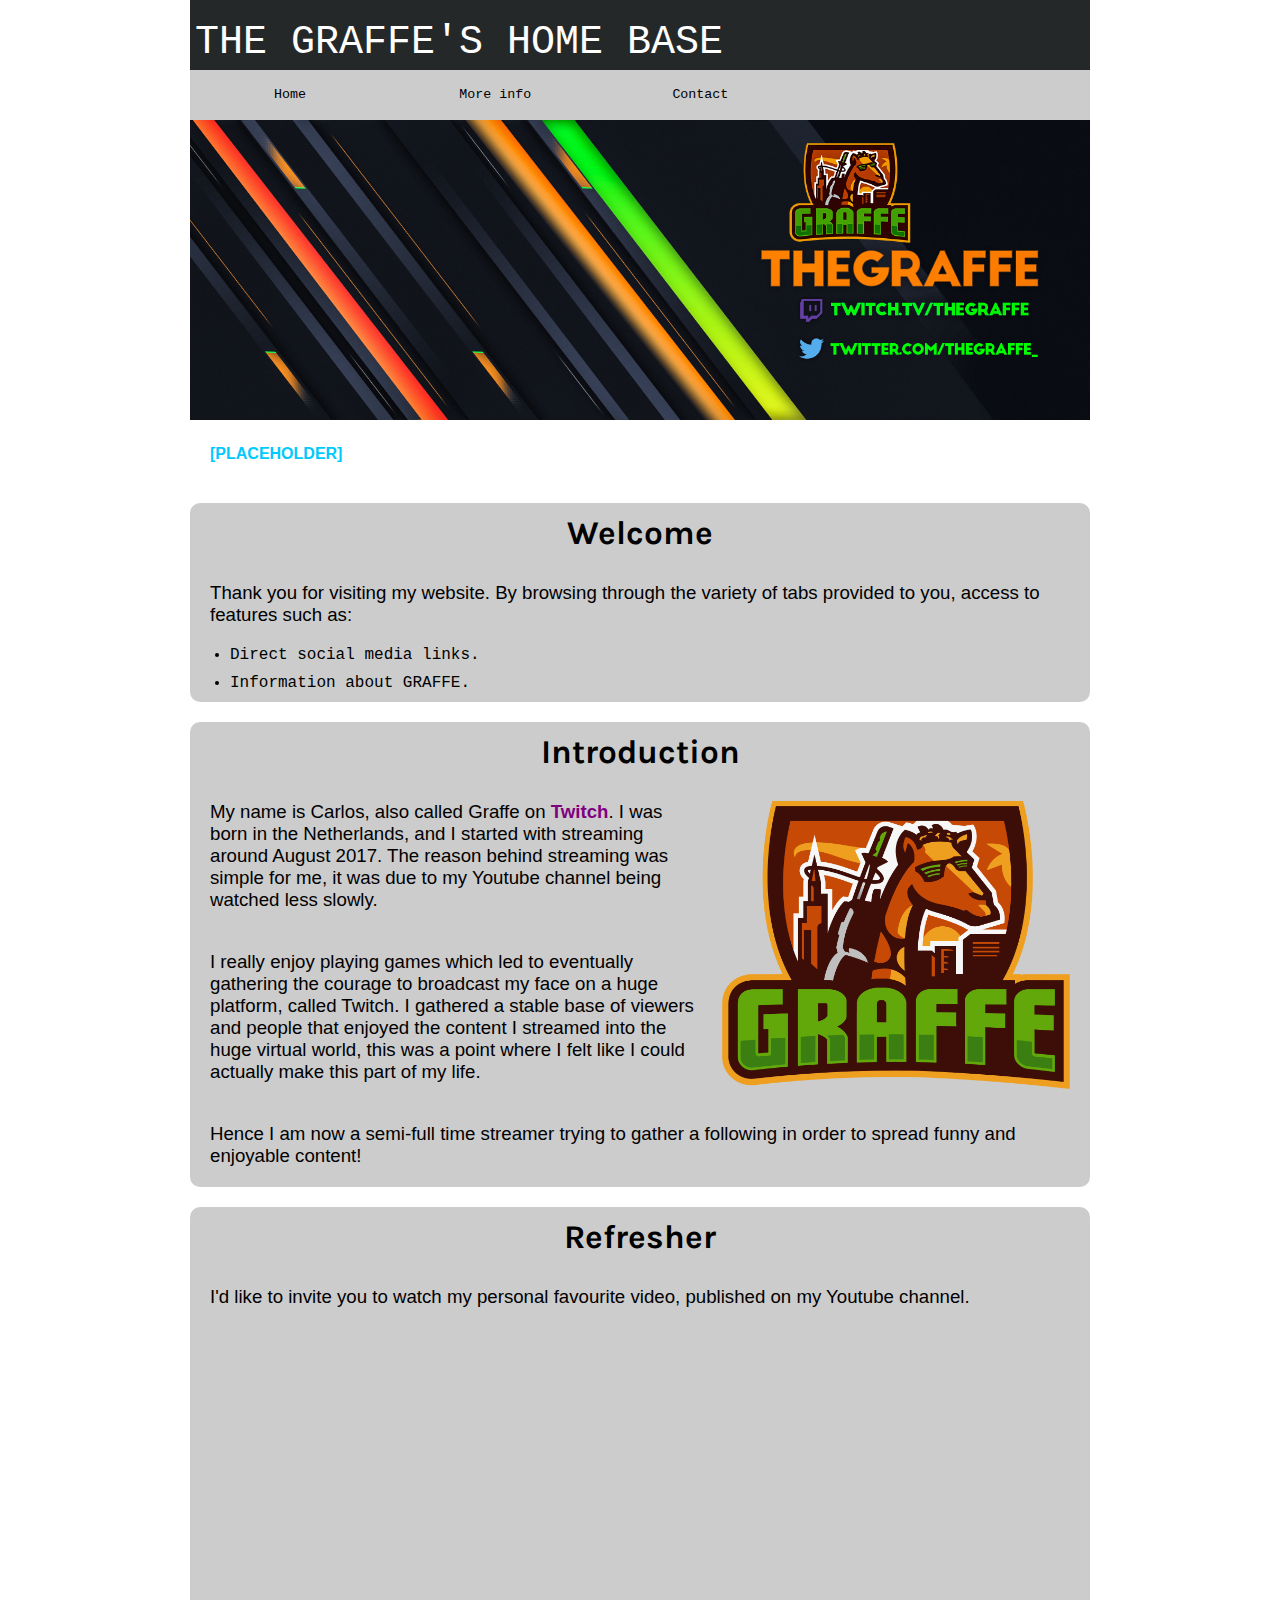
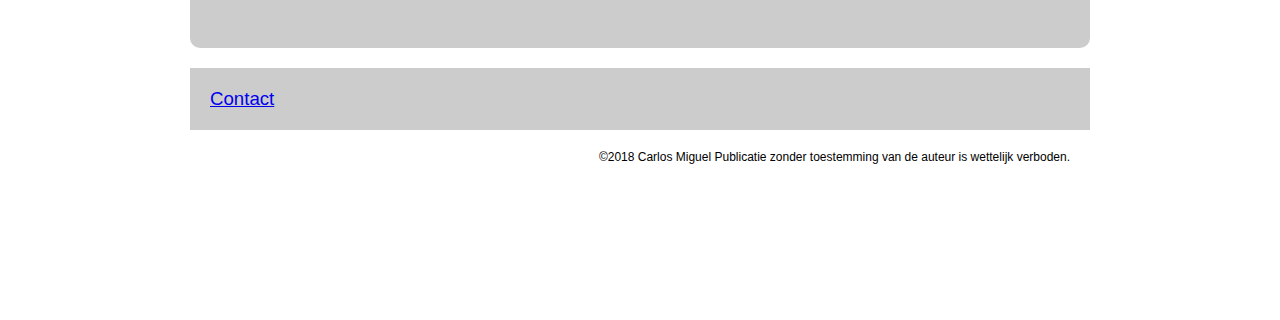
<file: hfdst5eind/index.html>
<!DOCTYPE html>
<html lang="zxx" dir="ltr">
  <head>
    <link href="https://fonts.googleapis.com/css?family=Karla" rel="stylesheet">
    <link href="https://fonts.googleapis.com/css?family=Fjalla+One" rel="stylesheet">
    <link href="https://fonts.googleapis.com/css?family=Source+Sans+Pro" rel="stylesheet">
    <link rel="stylesheet" href="/hfdst5eind/master.css">
    <meta charset="utf-8">
    <title>Fortnite PC's are overpriced.</title>
  </head>
  <body>
    <div id="wrapper">
    <header>
<h1>THE GRAFFE'S HOME BASE</h1>
    </header>
    <nav>
        <a href="index.html">Home</a>
        <a href="meer_info.html">More info</a>
        <a href="tijdlijn.html">Contact</a>
    </nav>
    <div id="bigimage">
      <a href="https://www.twitch.tv/thegraffe" target="_blank">
    <img src="Twitterbanner.png" alt="This image could not be loaded correctly." width="900"></a>
    <p><b>[PLACEHOLDER]</b></p>
    </div>
    <main>
      <article>
        <h1>Welcome</h1>
        <p>Thank you for visiting my website. By browsing through the variety of tabs provided to you, access to features such as:</p>
        <ul>
          <li>Direct social media links.</li>
          <li>Information about GRAFFE.</li>
        </ul>
      </article>
      <article>
        <h1>Introduction</h1>
        <img src="logo.png" alt="babages" width="348">
        <p>My name is Carlos, also called Graffe on&nbsp;<a href="https://www.twitch.tv/thegraffe" target="_blank">Twitch</a>. I was born in the Netherlands, and I started with streaming around August 2017. The reason behind streaming was simple for me, it was due to my Youtube channel being watched less slowly.</p>
        <p>I really enjoy playing games which led to eventually gathering the courage to broadcast my face on a huge platform, called Twitch. I gathered a stable base of viewers and people that enjoyed the content I streamed into the huge virtual world, this was a point where I felt like I could actually make this part of my life.</p>
        <p>Hence I am now a semi-full time streamer trying to gather a following in order to spread funny and enjoyable content!</p>
      </article>
      <article id="refresh">
        <h1>Refresher</h1>
        <p>I'd like to invite you to watch my personal favourite video, published on my Youtube channel.</p>
        <iframe width="560" height="315" src="https://www.youtube.com/embed/cfTQpnveUgg" frameborder="0" allow="accelerometer; autoplay; encrypted-media; gyroscope; picture-in-picture" allowfullscreen></iframe>
      </article>
    </main>
    <div id="contact">
      <p><a href="contact.html">Contact</a></p>
    </div>
    <footer>
      <p>©2018 Carlos Miguel Publicatie zonder toestemming van de auteur is wettelijk verboden.</p>
    </footer>
    </div>
  </body>
</html>
</file>
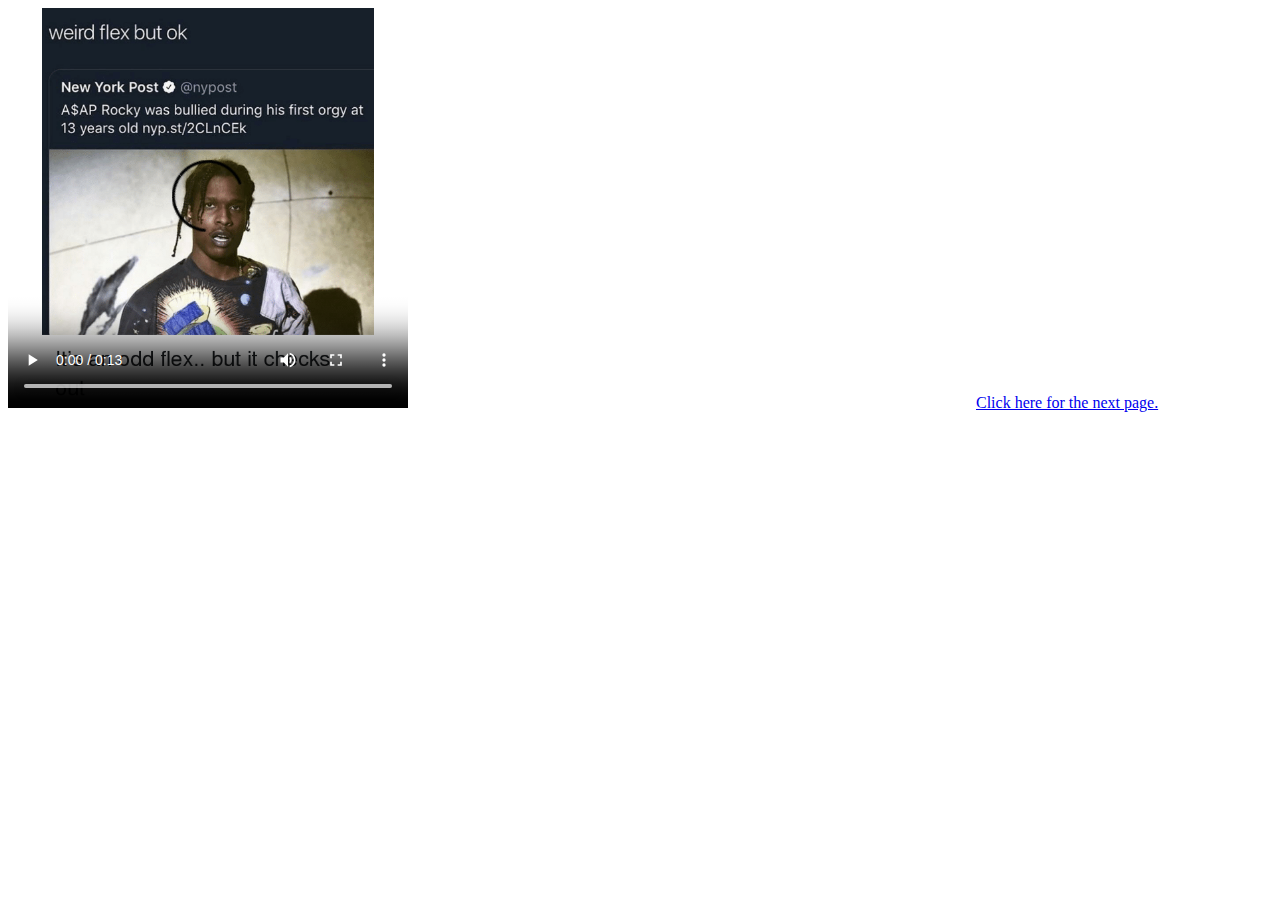
<file: Opdracht 5.html>
<!DOCTYPE html>
<html lang="en" dir="ltr">
  <head>
    <meta charset="utf-8">
    <title></title>
  </head>
  <body>
    <video poster="img/poster.png" width="400" height="400"  controls>
      <source src="vids/weird flex but ok.mp4" "type="video/">
        Uw webbrowser ondersteunt het afspelen van deze video niet.
    </video>
    <iframe width="560" height="315" src="https://www.youtube.com/embed/-7AvtOZkZ0o"
     frameborder="0" allow="accelerometer; autoplay; encrypted-media; gyroscope; picture-in-picture" allowfullscreen></iframe>
     <a href="opdracht6.html">Click here for the next page.</a>
  </body>
</html>
</file>
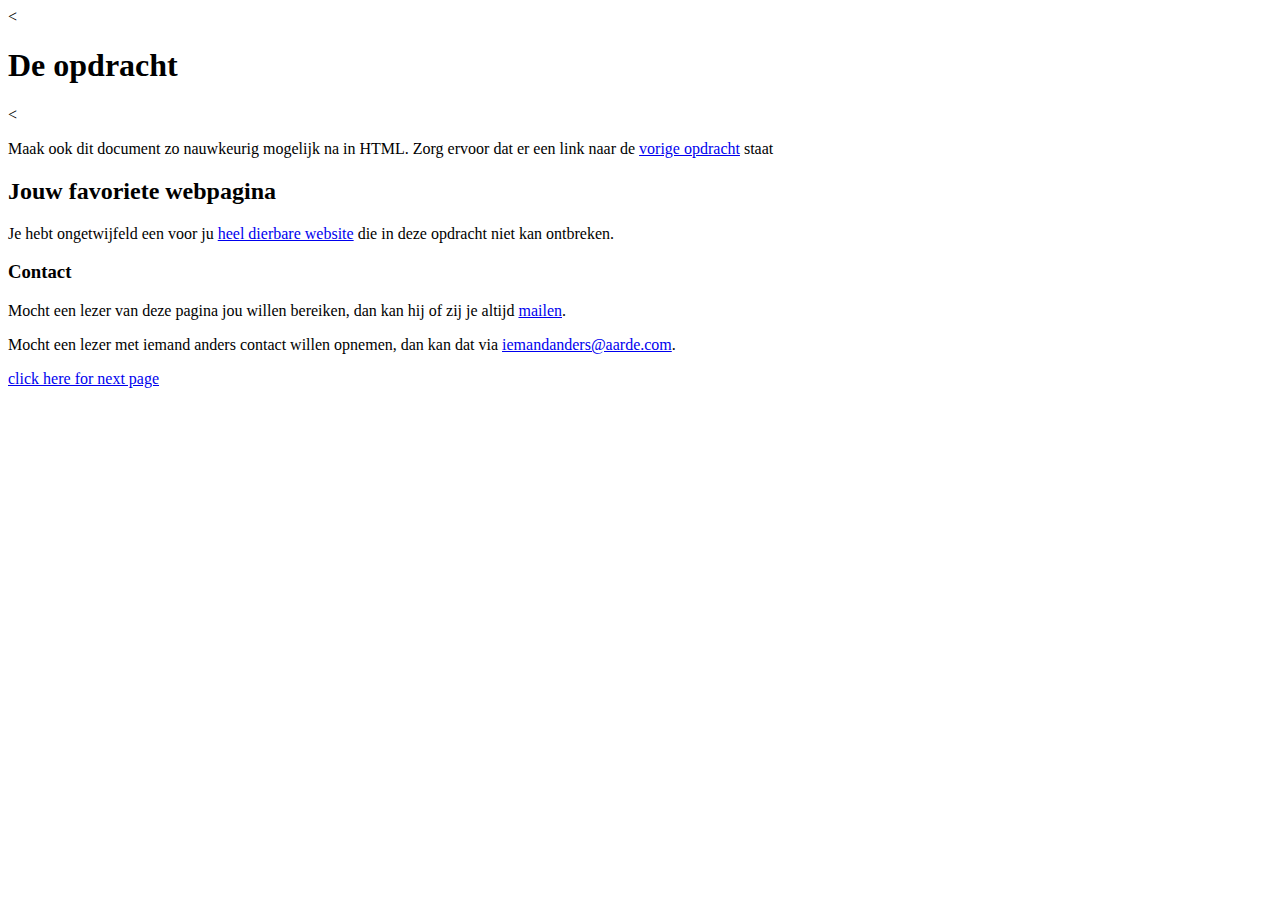
<file: opdracht2.html>
<<!DOCTYPE html>
<html lang="en" dir="ltr">
  <head>
    <meta charset="utf-8">
    <title></title>
  </head>
  <body>
    <h1>De opdracht</h1>
    <<p>Maak ook dit document zo nauwkeurig mogelijk na in HTML. Zorg ervoor dat er een link naar de
    <a href="index.html">vorige opdracht</a> staat</p>
    <h2>Jouw favoriete webpagina</h2>
    <p>Je hebt ongetwijfeld een voor ju <a href="https://www.roblox.com">heel dierbare website</a>
    die in deze opdracht niet kan ontbreken.</p>
    <h3>Contact</h3>
    <p>Mocht een lezer van deze pagina jou willen bereiken, dan kan hij of zij je altijd <a href="mailto:notsocasualcarlos@gmail.com">mailen</a>.</p>
    <p>Mocht een lezer met iemand anders contact willen opnemen, dan kan dat via <a href="mailto:iemandanders@aarde.com">iemandanders@aarde.com</a>.</p>
    <a href="opdracht3.html">click here for next page</a>
  </body>
</html>
</file>
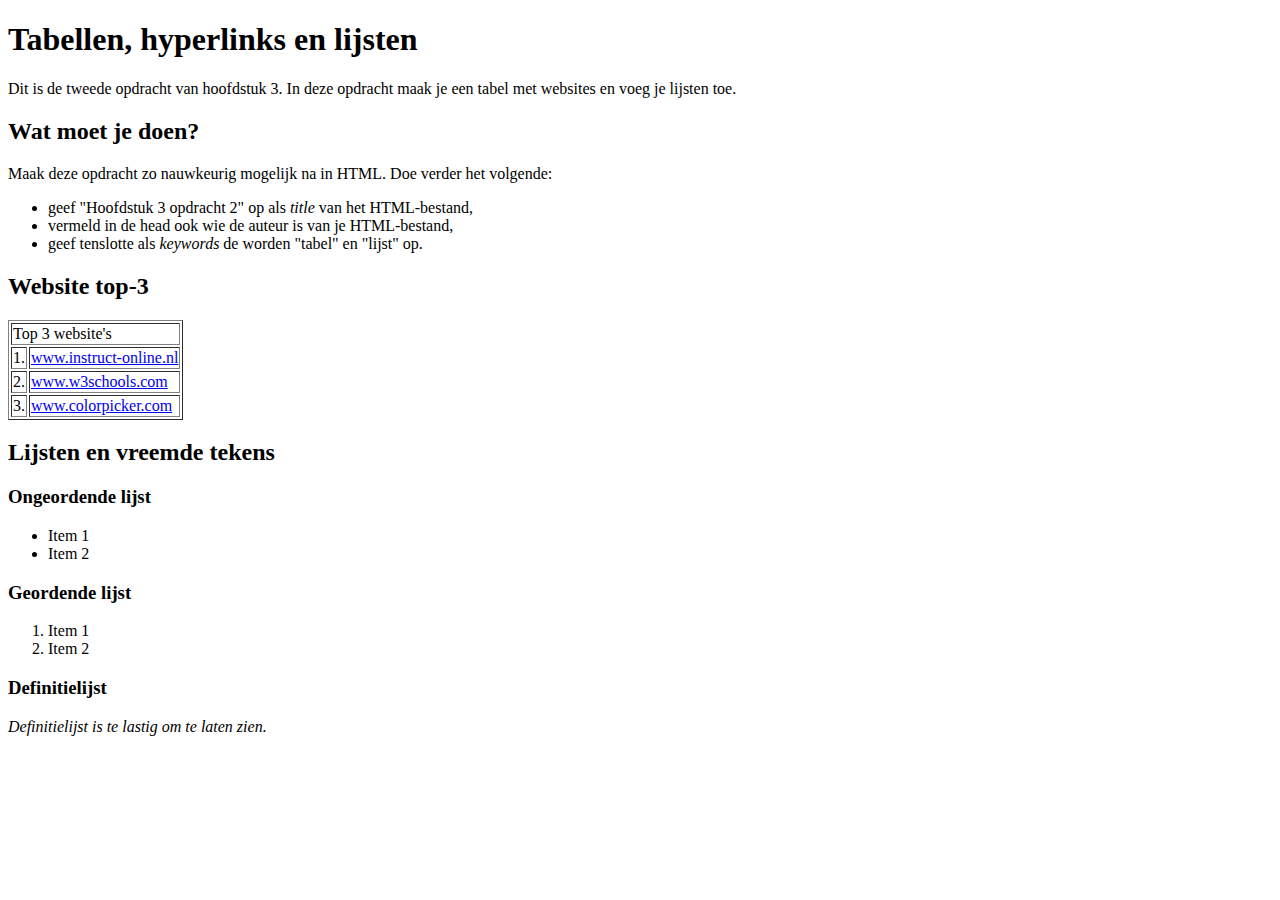
<file: opdracht4.html>
<!DOCTYPE html>
<html lang="en" dir="ltr">
  <head>
    <meta charset="utf-8">
    <meta name="author:" content="Carlos Miguel">
    <meta name="keywords" content="tabel lijst">
    <title>Hoofdstuk 3 opdracht 2</title>
  </head>
  <body>
    <h1>Tabellen, hyperlinks en lijsten</h1>
    <p>Dit is de tweede opdracht van hoofdstuk 3. In deze opdracht maak je een tabel met websites en voeg je
    lijsten toe.</p>
    <h2>Wat moet je doen?</h2>
    <p>Maak deze opdracht zo nauwkeurig mogelijk na in HTML. Doe verder het volgende:</p>
    <ul>
    <li>geef "Hoofdstuk 3 opdracht 2" op als <i>title</i> van het HTML-bestand,</li>
    <li>vermeld in de head ook wie de auteur is van je HTML-bestand,</li>
    <li>geef tenslotte als <i>keywords</i> de worden "tabel" en "lijst" op.</li>
    </ul>
    <h2>Website top-3</h2>
    <table border="1">
      <tr>
        <td colspan="2">Top 3 website's</td>
      </tr>
      <tr>
        <td>1.</td>
        <td><a href="https://www.instruct-online.nl">www.instruct-online.nl</a></td>
        </tr>
        <tr>
        <td>2.</td>
        <td><a href="https://www.w3schools.com">www.w3schools.com</a></td>
      </tr>
      <tr>
        <td>3.</td>
        <td><a href="https://www.colorpicker.com">www.colorpicker.com</a></td>
      </tr>
    </table>
    <h2>Lijsten en vreemde tekens</h2>
    <h3>Ongeordende lijst</h3>
    <ul>
      <li>Item 1</li>
      <li>Item 2</li>
    </ul>
    <h3>Geordende lijst</h3>
    <ol>
      <li>Item 1</li>
      <li>Item 2</li>
    </ol>
    <h3>Definitielijst</h3>
    <p><i>Definitielijst is te lastig om te laten zien.</i></p>
  </body>
</html>
</file>
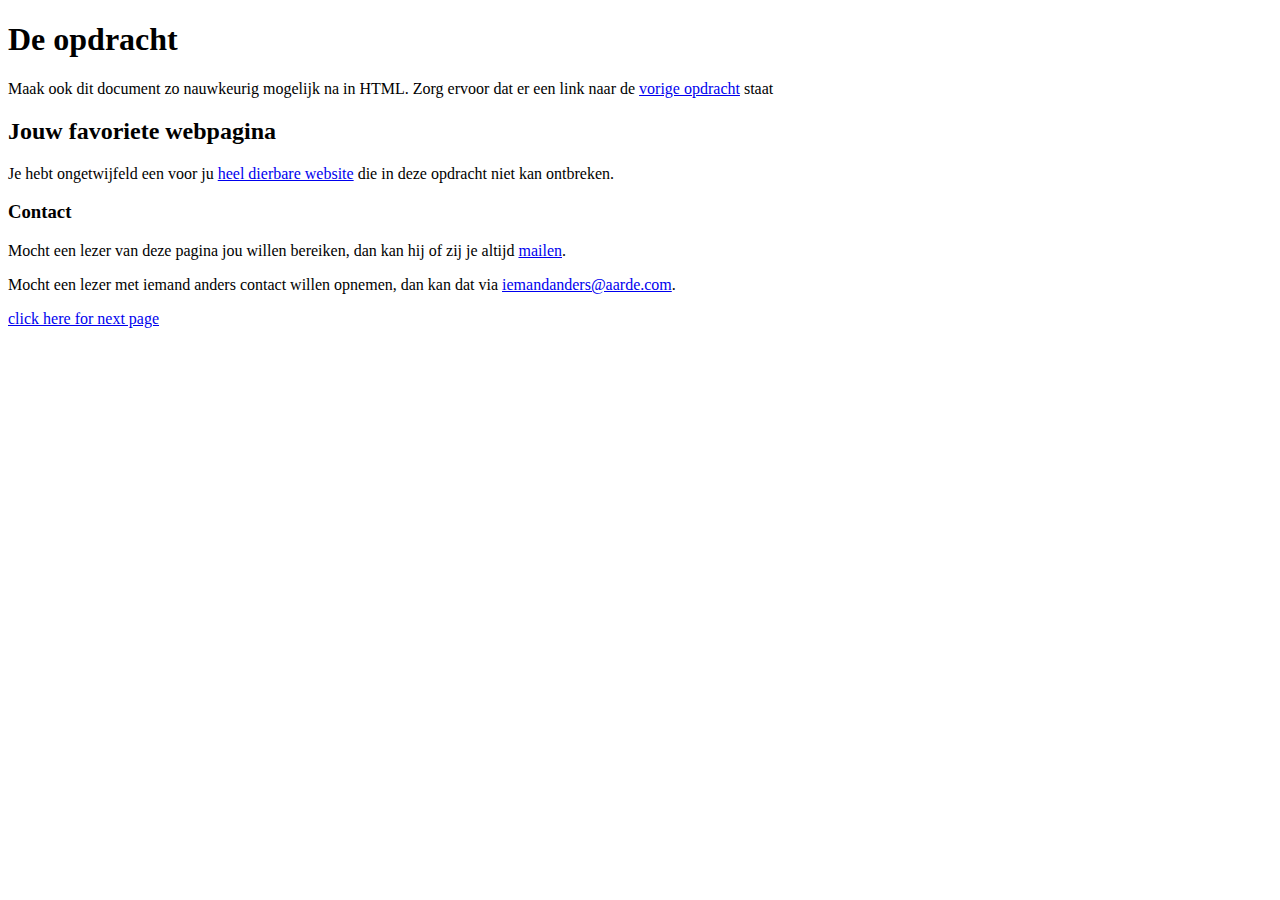
<file: hfdst2/opdracht2.html>
<!DOCTYPE html>
<html lang="en" dir="ltr">
  <head>
    <meta charset="utf-8">
    <title></title>
  </head>
  <body>
    <h1>De opdracht</h1>
    <p>Maak ook dit document zo nauwkeurig mogelijk na in HTML. Zorg ervoor dat er een link naar de
    <a href="index.html">vorige opdracht</a> staat</p>
    <h2>Jouw favoriete webpagina</h2>
    <p>Je hebt ongetwijfeld een voor ju <a href="https://www.roblox.com">heel dierbare website</a>
    die in deze opdracht niet kan ontbreken.</p>
    <h3>Contact</h3>
    <p>Mocht een lezer van deze pagina jou willen bereiken, dan kan hij of zij je altijd <a href="mailto:notsocasualcarlos@gmail.com">mailen</a>.</p>
    <p>Mocht een lezer met iemand anders contact willen opnemen, dan kan dat via <a href="mailto:iemandanders@aarde.com">iemandanders@aarde.com</a>.</p>
    <a href="opdracht3.html">click here for next page</a>
  </body>
</html>
</file>
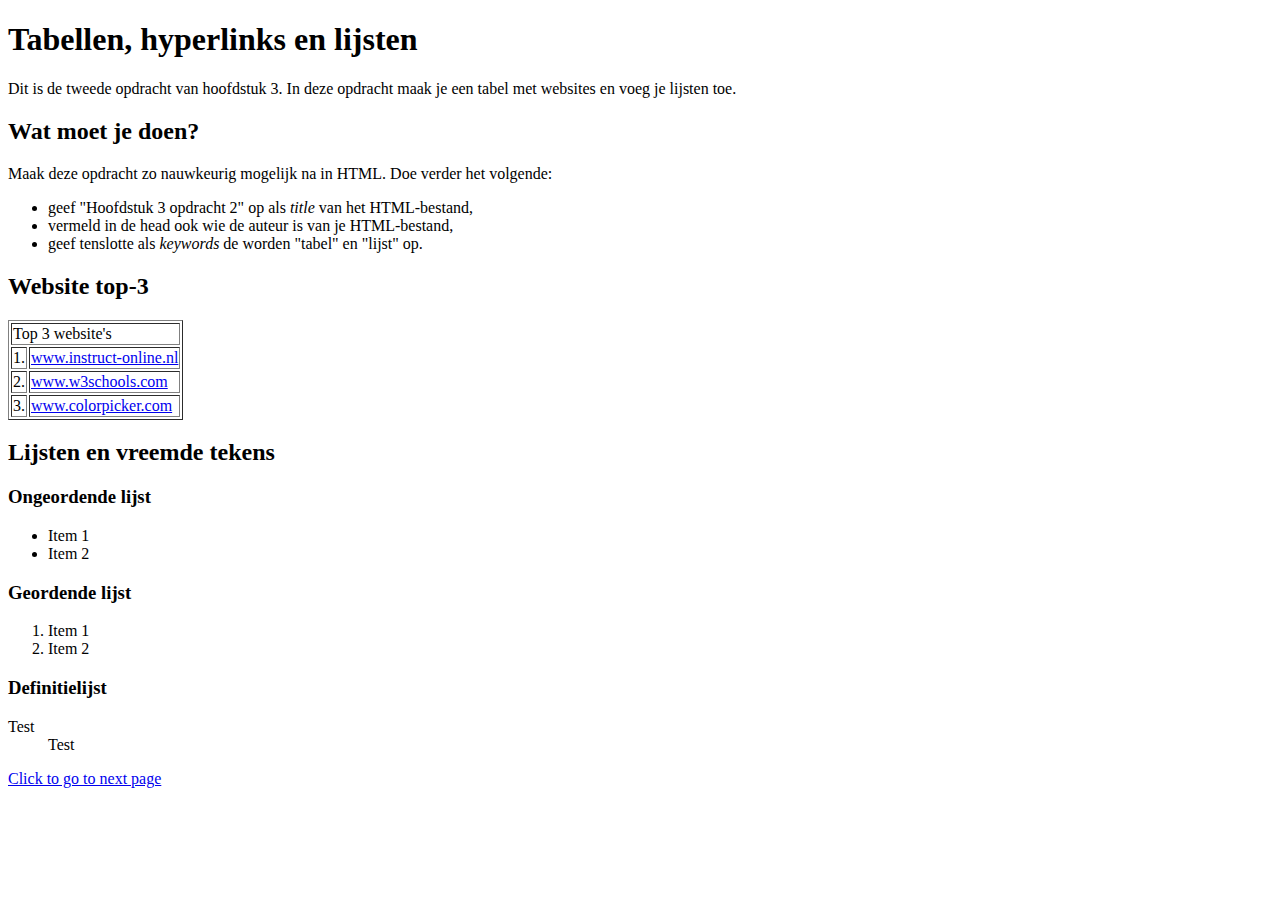
<file: hfdst3/opdracht4.html>
<!DOCTYPE html>
<html lang="en" dir="ltr">
  <head>
    <meta charset="utf-8">
    <meta name="author:" content="Carlos Miguel">
    <meta name="keywords" content="tabel lijst">
    <title>Hoofdstuk 3 opdracht 2</title>
  </head>
  <body>
    <h1>Tabellen, hyperlinks en lijsten</h1>
    <p>Dit is de tweede opdracht van hoofdstuk 3. In deze opdracht maak je een tabel met websites en voeg je
    lijsten toe.</p>
    <h2>Wat moet je doen?</h2>
    <p>Maak deze opdracht zo nauwkeurig mogelijk na in HTML. Doe verder het volgende:</p>
    <ul>
    <li>geef "Hoofdstuk 3 opdracht 2" op als <i>title</i> van het HTML-bestand,</li>
    <li>vermeld in de head ook wie de auteur is van je HTML-bestand,</li>
    <li>geef tenslotte als <i>keywords</i> de worden "tabel" en "lijst" op.</li>
    </ul>
    <h2>Website top-3</h2>
    <table border="1">
      <tr>
        <td colspan="2">Top 3 website's</td>
      </tr>
      <tr>
        <td>1.</td>
        <td><a href="https://www.instruct-online.nl">www.instruct-online.nl</a></td>
        </tr>
        <tr>
        <td>2.</td>
        <td><a href="https://www.w3schools.com">www.w3schools.com</a></td>
      </tr>
      <tr>
        <td>3.</td>
        <td><a href="https://www.colorpicker.com">www.colorpicker.com</a></td>
      </tr>
    </table>
    <h2>Lijsten en vreemde tekens</h2>
    <h3>Ongeordende lijst</h3>
    <ul>
      <li>Item 1</li>
      <li>Item 2</li>
    </ul>
    <h3>Geordende lijst</h3>
    <ol>
      <li>Item 1</li>
      <li>Item 2</li>
    </ol>
    <h3>Definitielijst</h3>
    <dl class="">
      <dt>Test</dt>
      <dd>Test</dd>
    </dl>
    <a href="Opdracht5.html">Click to go to next page</a>
  </body>
</html>
</file>
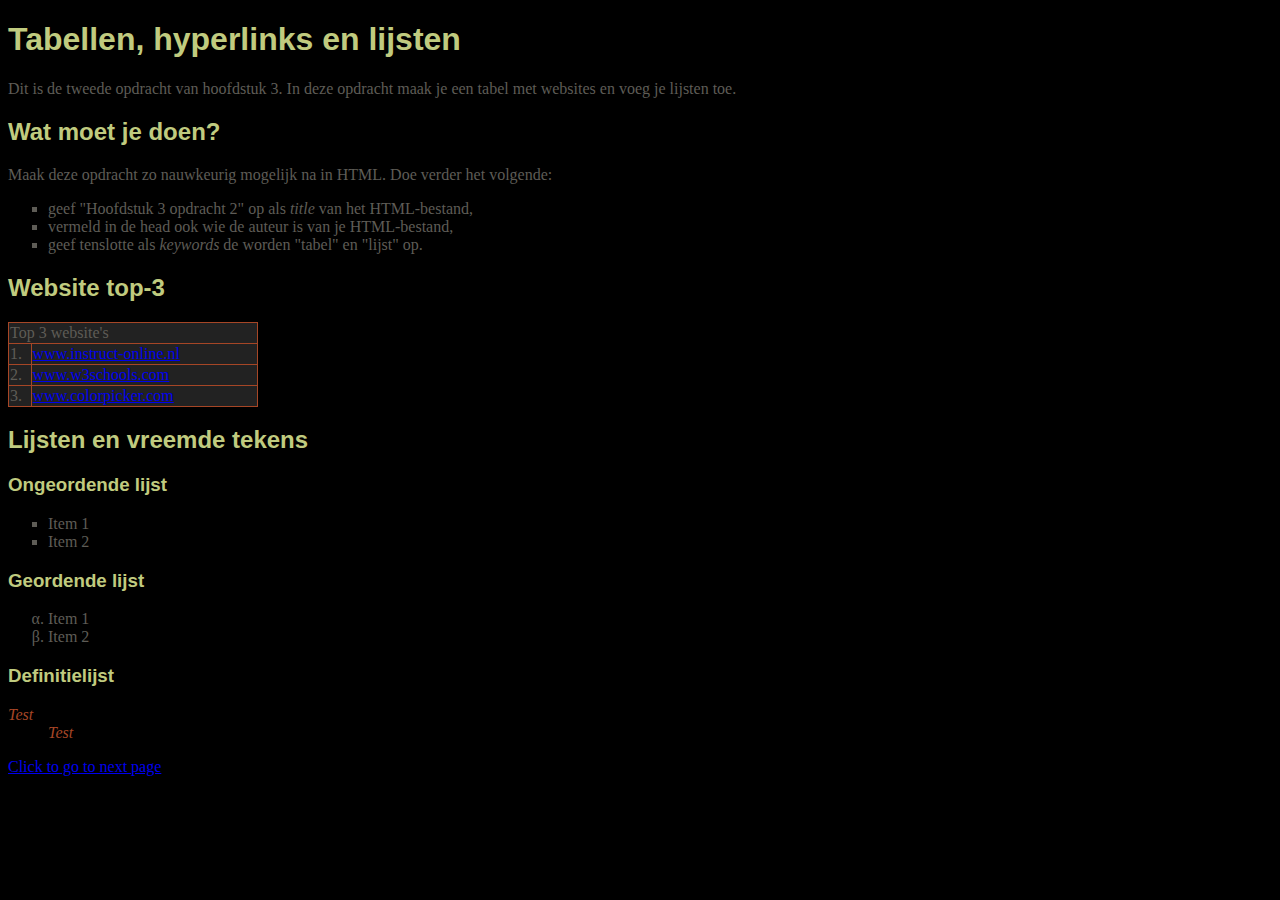
<file: hfdst4/opdracht40.html>
<!DOCTYPE html>
<html lang="en" dir="ltr">
  <head>
    <link rel="stylesheet" href="style.css">
    <meta charset="utf-8">
    <meta name="author:" content="Carlos Miguel">
    <meta name="keywords" content="tabel lijst">
    <title>Hoofdstuk 3 opdracht 2</title>
  </head>
  <body>
    <h1>Tabellen, hyperlinks en lijsten</h1>
    <p>Dit is de tweede opdracht van hoofdstuk 3. In deze opdracht maak je een tabel met websites en voeg je
    lijsten toe.</p>
    <h2>Wat moet je doen?</h2>
    <p>Maak deze opdracht zo nauwkeurig mogelijk na in HTML. Doe verder het volgende:</p>
    <ul>
    <li>geef "Hoofdstuk 3 opdracht 2" op als <i>title</i> van het HTML-bestand,</li>
    <li>vermeld in de head ook wie de auteur is van je HTML-bestand,</li>
    <li>geef tenslotte als <i>keywords</i> de worden "tabel" en "lijst" op.</li>
    </ul>
    <h2>Website top-3</h2>
    <table border="1">
      <tr>
        <td colspan="2">Top 3 website's</td>
      </tr>
      <tr>
        <td>1.</td>
        <td><a href="https://www.instruct-online.nl">www.instruct-online.nl</a></td>
        </tr>
        <tr>
        <td>2.</td>
        <td><a href="https://www.w3schools.com">www.w3schools.com</a></td>
      </tr>
      <tr>
        <td>3.</td>
        <td><a href="https://www.colorpicker.com">www.colorpicker.com</a></td>
      </tr>
    </table>
    <h2>Lijsten en vreemde tekens</h2>
    <h3>Ongeordende lijst</h3>
    <ul>
      <li>Item 1</li>
      <li>Item 2</li>
    </ul>
    <h3>Geordende lijst</h3>
    <ol>
      <li>Item 1</li>
      <li>Item 2</li>
    </ol>
    <h3>Definitielijst</h3>
    <dl class="">
      <dt>Test</dt>
      <dd>Test</dd>
    </dl>
    <a href="Opdracht5.html">Click to go to next page</a>
  </body>
</html>
</file>
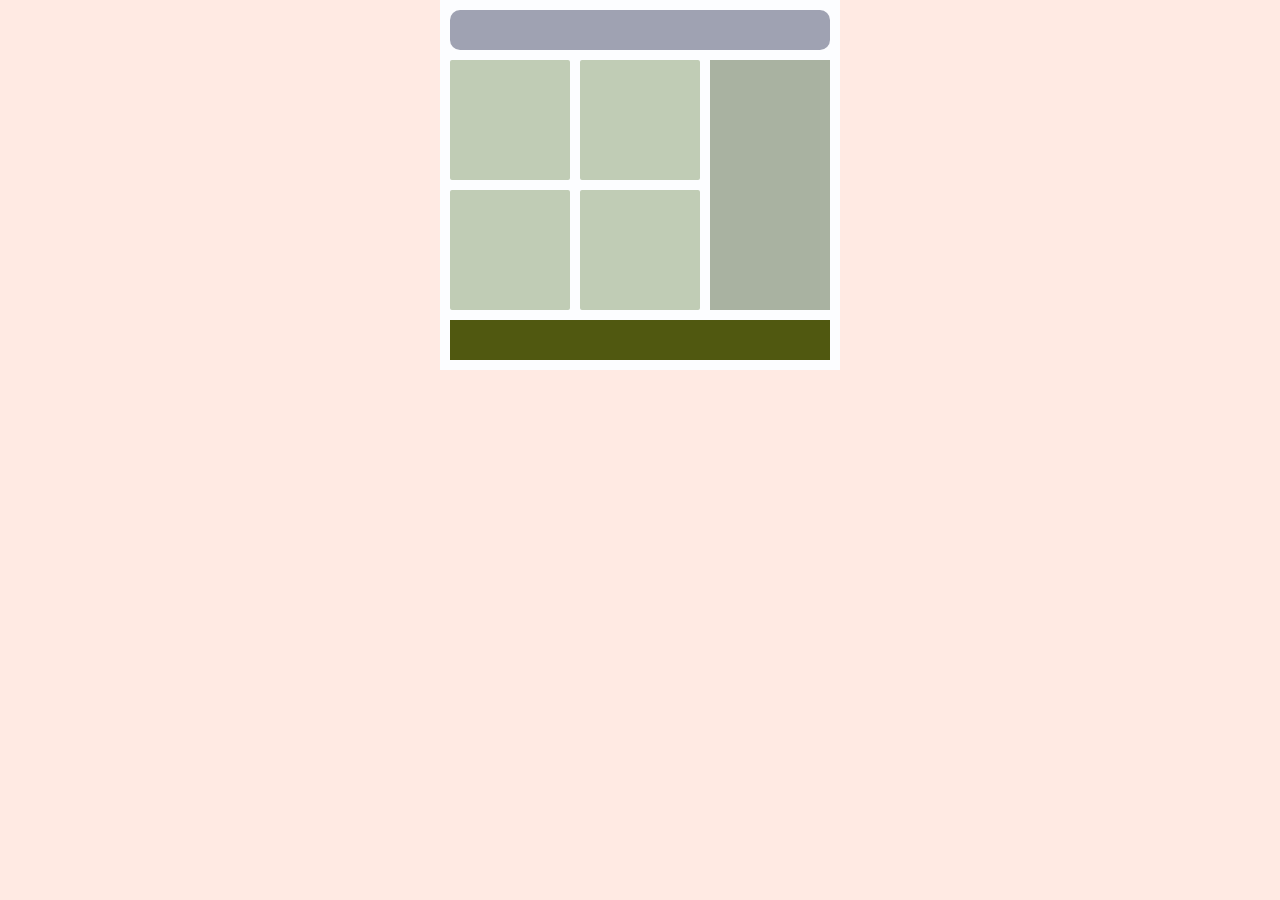
<file: hfdst5/opdracht7.html>
<!DOCTYPE html>
<html lang="en" dir="ltr">
  <head>
    <link rel="stylesheet" href="/hfdst5/style.css">
    <meta charset="utf-8">
    <title>Mijn website</title>
  </head>
  <body>
    <div id="wrapper">
      <header>

      </header>
      <div id="sidebar">

      </div>
      <article class="classUno">

        </article>
          <article class="2">

          </article>
            <article class="3">

            </article>
          <article class="4">

      </article>

      <footer></footer>
    </div>
  </body>
</html>
</file>
<file: hfdst5eind/master.css>
* {
  margin: 0;
}

body{
  font-family: Helvetica;
  font-size: 14pt;
  background-image: url("https://images.pexels.com/photos/242236/pexels-photo-242236.jpeg?auto=compress&cs=tinysrgb&dpr=2&h=650&w=940");
}

p {
  padding: 20px;
}

#wrapper{
 width: 900px;
 margin: auto;
 /*background-color: #ff3333*/
}

header > h1{
  padding-top: 20px;
  padding-left: 5px;
  padding-bottom: 5px;
  padding-right: 5px;
  color: rgb(255, 255, 255);
  font-size: 30pt;
  font-family: Courier, Verdana, serif;
  font-weight: normal;
  background-color: #252829;
}

article > ul > li {
  font-size: 12pt;
  font-family: Courier;
  padding-bottom: 10px;
}

nav{
  background-color: #cccccc;
  width: 900px;
}

nav > a{
  font-family: Courier, Verdana, serif;
  font-size: 10pt;
  color: black;
  text-decoration: none;
  display: inline-block;
  width: 200px;
  height: 50px;
  text-align: center;
  line-height: 50px;
}

nav > a:hover{
  background-color: white;
}

#refresh:hover{
  background-color: #dac400
}

article > img{
  float: right;
  margin: 20px;
}

article > p > a {
  font-weight: bold;
  color: purple;
  text-decoration: none;
}

article > p > a:hover {
    font-size: 105%;
    color: black;
}

#bigimage > p{
  color: #00c9fd;
  background-color: #ffffff;
  font-size: 12pt;
}

article, #contact{
background-color: #cccccc;
}

article{
  border-radius: 10px;
  margin-top: 20px;
  margin-bottom: 20px;
}

article > h1{
  text-align: center;
  padding: 10px;
  font-family: 'Karla', sans-serif;
  font-size: 25pt;
}

footer{
  background-color: #cccccc;
}

footer > p {
  color: black;
  font-size: 12px;
  height: 150px;
  float: right;
}
</file>
<file: hfdst4/style.css>
body {
  background-color: black;
  color: #5e5c56;
  font-family: Calibri;
  text-decoration: none;
}

h1,h2,h3{
  color: #c0cb7f;
  font-family: Arial;
}

a:hover {
  color: #677f51;
  text-decoration: underline;
}

table {
  border: 1px solid black;
  border-color: #a64626;
  border-collapse: collapse;
  background-color: #222222;
  width: 250px;
}

ul{
  list-style-type: square;
}
ol{
  list-style-type: lower-greek;
}

dl{
  color: #a64626;
  font-style: italic;
}
</file>
<file: hfdst5/style.css>
* {
  margin: 0;
}

body{
  background-color: #ffeae3;
}

#wrapper {
  background-color: #fcfdff;
  padding: 10px 0 10px 10px;
  margin: auto;
  width: 390px;
}

header{
  background-color: #9fa2b2;
  width: 380px;
  height: 40px;
  margin: 0 10px 10px 0;
border-radius: 10PX;
}

article{
  background-color: #c0ccb5;
  width: 120px;
  height: 120px;
  margin: 0 10px 10px 0;
  float: left;
  border-radius: 2PX;
}

article classUno:hover{
  background-image: url("http://www.galaxygoo.org/resources/bitmapVectors/dot_matrix_5.jpg");
}

article:hover{
  background-color: #ffeae3;
}

#sidebar{
  background-color: #a9b2a1;
  width: 120px;
  height: 250px;
  margin: 0 10px 10px 0;
  float: right;
}

footer{
  background-color: #505810;
  width: 380px;
  height: 40px;
  margin: 0 10px 0px 0;
  clear: both;
}
</file>
